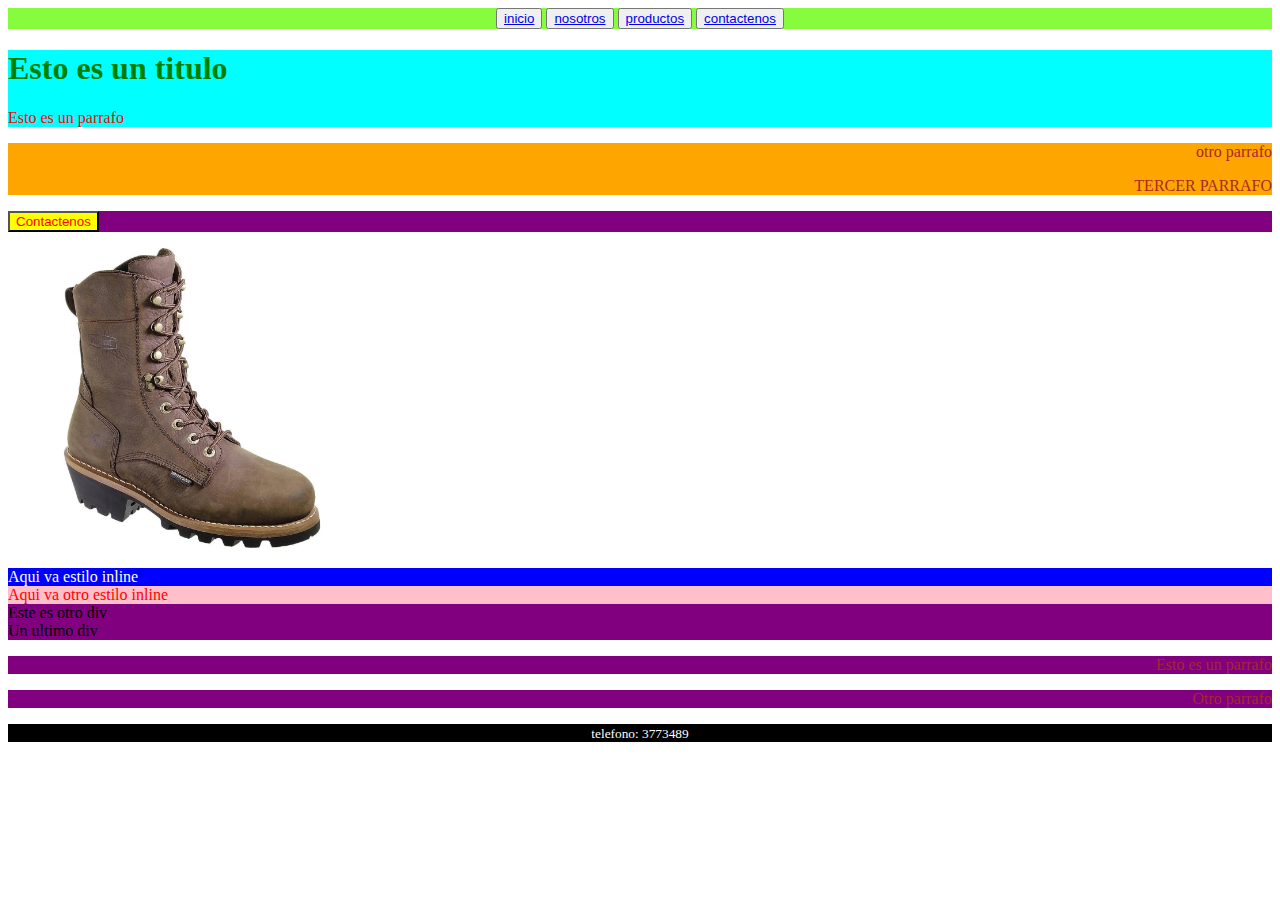
<file: index.html>
<!DOCTYPE html>
<html>
	<head>
		<title>Una prueba</title>
		<style>
			div{
				background-color:green;	
			  }

			p{
				color: brown;
				text-align: right;
			 }

			div{
				background-color:purple;	
			   }
		</style>
	</head>

	<body>
	
		<header style ="background-color:#87FC3F;" align="center">
			<button><a href="index.html">inicio</a></button>
			<button><a href="nosotros.html">nosotros</a></button>
			<button><a href="productos.html">productos</a></button>  
			<button><a href="contactenos.html">contactenos</a></button> 
		</header>

		<main>
			<div style="background-color:#00FFFF;">
				<h1 style="color: green;">Esto es un titulo</h1>
				<p style="color: red; text-align: left;">Esto es un parrafo</p>
			</div>

			<div style="background-color:orange;">
				<p> otro parrafo </p>
				<p> TERCER PARRAFO </p>
			</div>

			<div>
				<button style="color: red; background-color:yellow;">Contactenos</button>
			</div>

			<figure>
		   		<img src="assets/img/bota.jpg" alt="una bota cafe" style="height:300px;">
			</figure>




		</main>

		<div style="background-color:blue; color: white;">Aqui va estilo inline</div>
		<div style="background-color:pink; color: red;">Aqui va otro estilo inline</div>
		<div> Este es otro div </div>
		<div>Un ultimo div </div>

		<div><p>Esto es un parrafo </p></div>
		<div><p>Otro parrafo </p></div>


		<footer style="background-color:black; color:white;" align="center">
			<small>telefono: 3773489</small>
		</footer>


	</body>
</html>
</file>
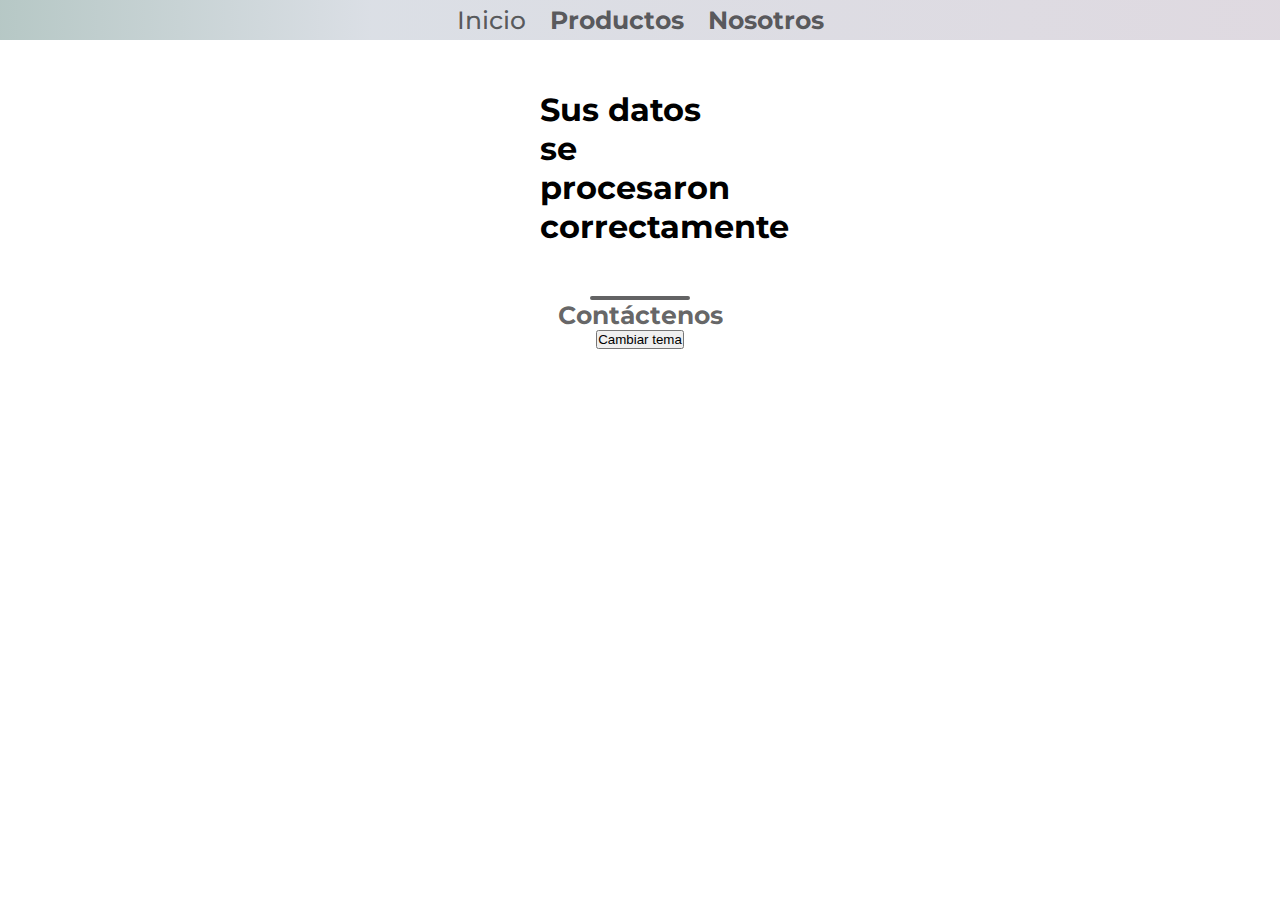
<file: confirmacion.html>
<!DOCTYPE html>
<html lang="en">
<head>
	<title>Productos - Schuh</title>
	<meta charset="UTF-8">
	<meta http-equiv="X-UA-Compatible" content="IE=edge">
	<meta name="viewport" content="width=device-width, initial-scale=1.0">
	<link rel="preconnect" href="https://fonts.googleapis.com">
	<link rel="preconnect" href="https://fonts.gstatic.com" crossorigin>
	<link href="https://fonts.googleapis.com/css2?family=Montserrat:ital,wght@0,100;0,300;0,500;1,700&display=swap" rel="stylesheet">
	<link rel="stylesheet" href="./assets/style.css">
</head>
<body>
	<header class="header">
		<navbar>
			<a href="./index.html" class="menuNavbar navbarInicioX">Inicio</a>
			<a href="./productos.html" class="menuNavbar navbarProductos">Productos</a>
			<a href="./nosotros.html" class="menuNavbar navbarNosotros">Nosotros</a>
		</navbar>
	</header>
	<main>
		<section class="loginSection" id="loginSection" name="formEjemplo" method="GET" action="procesarForm.php">
			<h1>Sus datos se procesaron correctamente</h1>
		</section>
	</main>
	<footer>
		<div></div>
		<a href="contactenos.html" class="menuNavbar navbarContactenos">Contáctenos</a>
		<button id="tema" onclick="cambiarTema()">Cambiar tema</button>
	</footer>

	<script src="assets/index.js"></script>
</body>
</html>
</file>
<file: assets/style.css>
*{
	margin: 0;
	padding: 0;
	box-sizing: border-box;

}
html{
	font-family: 'Montserrat', sans-serif;
	scroll-behavior: smooth;
}
body{
	margin: 0;
	padding: 0;
	width: 100%;
	height: 100%;
}

/*------------------------------------------------------------*/
header{
	display: flex;
	width: 100%;
	height: 40px;
	background: linear-gradient(90deg, rgba(164,186,183,.8) 0%, rgba(210, 215, 223,.8) 29%, rgba(215, 208, 217,.8) 100%);
	align-items: center;
	justify-content: center;
	position: sticky;
	top: 0;
	z-index: 1;
}
/* a:hover{
	transition: width 1s, height 1s, transform 1s;
	transform: scale(1.1);
	font-weight: 500;
}
a:not(:hover){
	transition: width 1s, height 1s, transform 1s;
	transform: scale(1);
}*/
.menuNavbar{
	color: #0000019c;
	text-decoration: none;
	font-size: 25px;
	margin: 0 10px;
	font-weight: 700;
}

					/*  ESTA PARTE ES DE INDEX    */
.navbarInicioX{
	font-weight: 500;
}
					/*  ESTA PARTE ES DE PRODUCTOS    */
.navbarProductosX{
	font-weight: 500;
}
					/*  ESTA PARTE ES DE NOSOTROS    */
.navbarNosotrosX{
	font-weight: 500;
}

/*------------------------------------------------------------*/

main{
	width: 100%;
	height: 100%;
	box-sizing: border-box;
	padding: 50px 0;
}

					/*  ESTA PARTE ES DE INDEX    */

.loginSection{
	width: 200px;
	margin: 0 auto;
	display: flex;
	flex-direction: column;
	justify-content: center;
}



	
					/*  ESTA PARTE ES DE PRODUCTOS    */
.productos{
	background: linear-gradient(90deg, rgba(255,255,255,1) 0%, rgba(250,250,250,1) 29%, rgba(255,249,249,1) 100%);
	height: auto;

	display: grid;
	grid-template-columns: repeat(auto-fill, 280px);
	grid-auto-flow: row;
	grid-gap: 20px;
	justify-content: center;

	margin: 0 auto 0 180px;
}
.producto{
	width: 250px;
	background-color: white;
	display: flex;
	flex-direction: column;
	align-items: center;
	justify-content: center;
	border-radius: 10px;
	box-shadow: 1px 1px 12px 1px white;
	margin: 20px;

	position: relative;
}
/* .producto:hover{
	transition: width 1s, height 1s, transform 1s;
	transform: scale(1.05);
	box-shadow: 1px 1px 12px 1px #0000003c;
}
.producto:not(:hover){
	transition: width 1s, height 1s, transform 1s;
	transform: scale(1);
	box-shadow: 1px 1px 12px 1px white;
} */
.figuraProducto img{
	width: 200px;
	height: 250px;
	object-fit: cover;
	

}
.figuraProducto{
	opacity: 1;
	display: block;
	transition: .5s ease;
	backface-visibility: hidden;
}

.botonComprar{
	
	position: absolute;
	top: 50%;
	left: 50%;
	transition: .5s ease;
	opacity: 0;
	transform: translate(-50%, -50%);
	-ms-transform: translate(-50%, -50%)
}



/* .producto:hover .figuraProducto{
	opacity: 0.5;
}
.producto:hover .botonComprar{
	opacity: 1;
} */





.text{
	background: #4caf505c;
	color: #000000;
	border-radius: 5px;
	padding: 3px;
	margin: 3px auto;
	
}



.tituloProducto{
	font-size: 13px;
	font-weight: 700;
}
.precioProducto{
	font-size: 14px;
	margin: 3px auto;
}
.descripcionProducto{
	font-size: 11px;
	margin-bottom: 4px;
}


.carrito{
	height: 400px;
	width: 150px;
	position: absolute;
	top: 200px;
	left: 70px;
	background: #00000018;
	border-radius: 15px;
}
.divCarrito{
	display: flex;
	flex-direction: column;
	margin: 10px auto auto 10px;
	height: 100%;
	justify-content: center;
}
.productosCarrito{
	display: flex;
	flex-direction: column;
}
.figuraProductoCarrito{
	display: block;
}
.figuraProductoCarrito img{
	display: inline;
	width: 50px;
	border-radius: 10px;
}
.divCarrito h2{
	margin-bottom: 20px;
}
.spanTotal{
	margin-top: 10px;
}



		
					/*  ESTA PARTE ES DE NOSOTROS    */
.cuerpo{
	padding: 0 20px;
}
.figureNosotros{
	margin: 20px auto;
}
.figureNosotros img{
	width: 100%;
}
.cuerpo p{
	margin-top: 20px;
}
.descripcionNosotros{
	margin: 20px auto;
	display: grid;
	grid-template-columns: repeat(auto-fill, minmax(280px, auto));
	grid-auto-flow: row;
	grid-gap: 20px;
	justify-content: center;
}
.cajaNosotros{
	width: 0.33fr;
}

/*------------------------------------------------------------*/

footer{
	display: flex;
	flex-direction: column;
	align-items: center;
	justify-content: right;
	width: 100%;
	/*background: linear-gradient(90deg, rgba(164,186,183,1) 0%, rgba(239, 242, 192,1) 29%, rgba(190, 165, 125,1) 100%);
	*/padding: 0 30px;
	height: 100%;
}
footer div{
	border: 2px solid #0000019c;
	border-radius: 5px;
	width: 100px;
	display: block;
}

/*------------------------------------------------------------*/

@media only screen and (max-width: 400px){
	.header navbar a{
		font-size: 20px;
	}
	main{
		display: flex;
		flex-direction: column;
	}
	.carrito{
		position: static;
		display: block;
		width: 100%;
		height: auto;
		border-radius: 0;
	}
	.productos{
		position: static;
		width: 100%;
		display: block;
		margin: 0 auto 30px;
	background: linear-gradient(180deg, rgba(255,255,255,1) 0%, rgba(250,250,250,1) 29%, rgba(249,249,249,1) 100%);
	}
	.producto{
		margin: 20px auto;
	}
}
</file>
